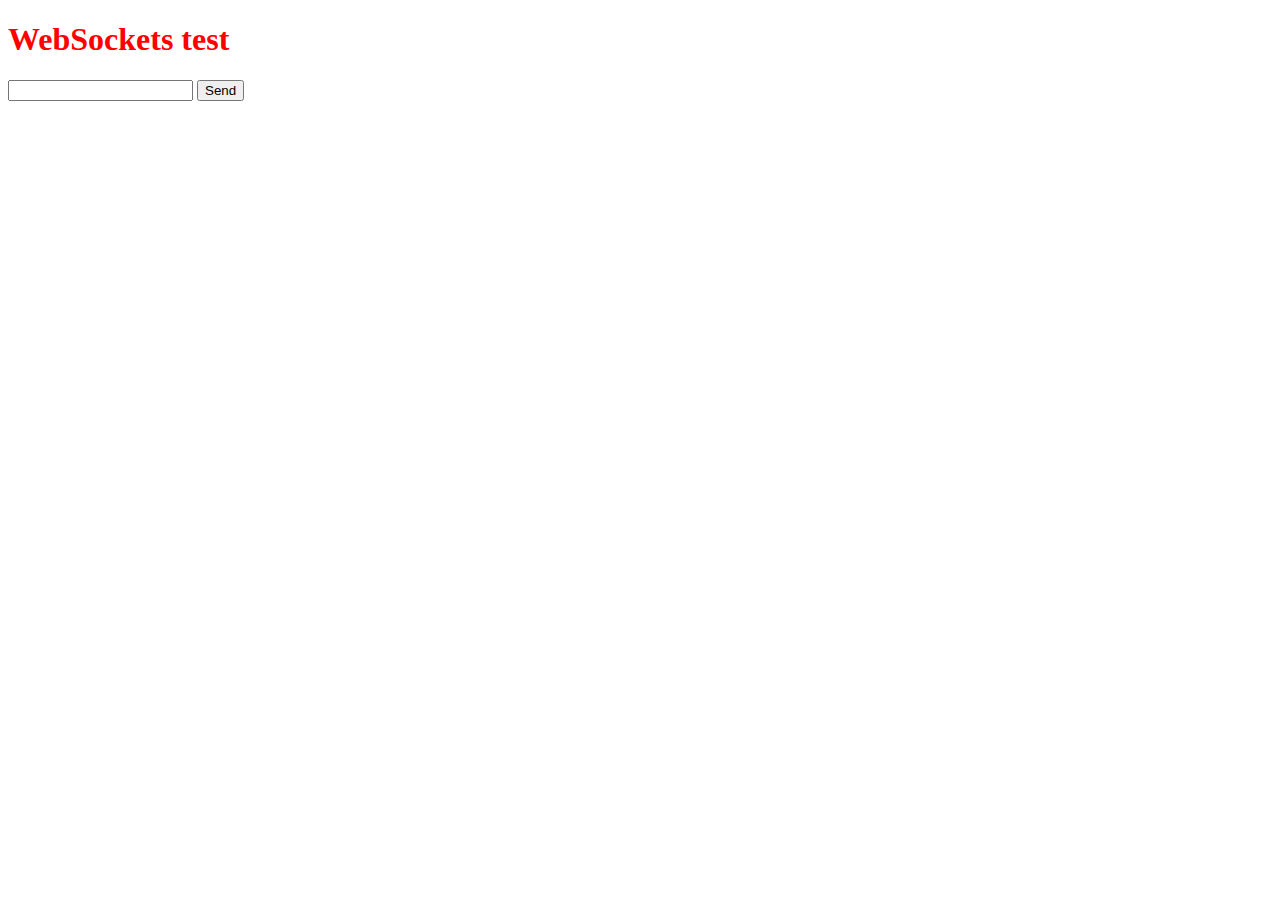
<file: src/example/www/index.html>
<!DOCTYPE html>
<html>
    <head>
        <meta charset="utf-8">
        <script src="http://ajax.googleapis.com/ajax/libs/jquery/1.7.2/jquery.min.js"></script>
        <script type="text/javascript">
            $(function() {
                window.WebSocket = window.WebSocket || window.MozWebSocket;
		console.log("Attivazione in corso...");
                var websocket = new WebSocket('ws://127.0.0.1:9090',
                                              'test-protocol');

                websocket.onopen = function () {
                    $('h1').css('color', 'green');
			console.log("Attivo");
                };

                websocket.onerror = function () {
			console.log("Non Attivo");
                    $('h1').css('color', 'red');
                };

                websocket.onmessage = function (message) {
                    console.log(message.data);
                    $('div').append($('<p>', { text: message.data }));
                };
                

                $('button').click(function(e) {
                    e.preventDefault();
                    websocket.send($('input').val());
                    $('input').val('');
                });
            });
        </script>
        </head>
    <body>
        <h1>WebSockets test</h1>
        <form>
            <input type="text" />
            <button>Send</button>
        </form>
        <div></div>
    </body>
</html>
</file>
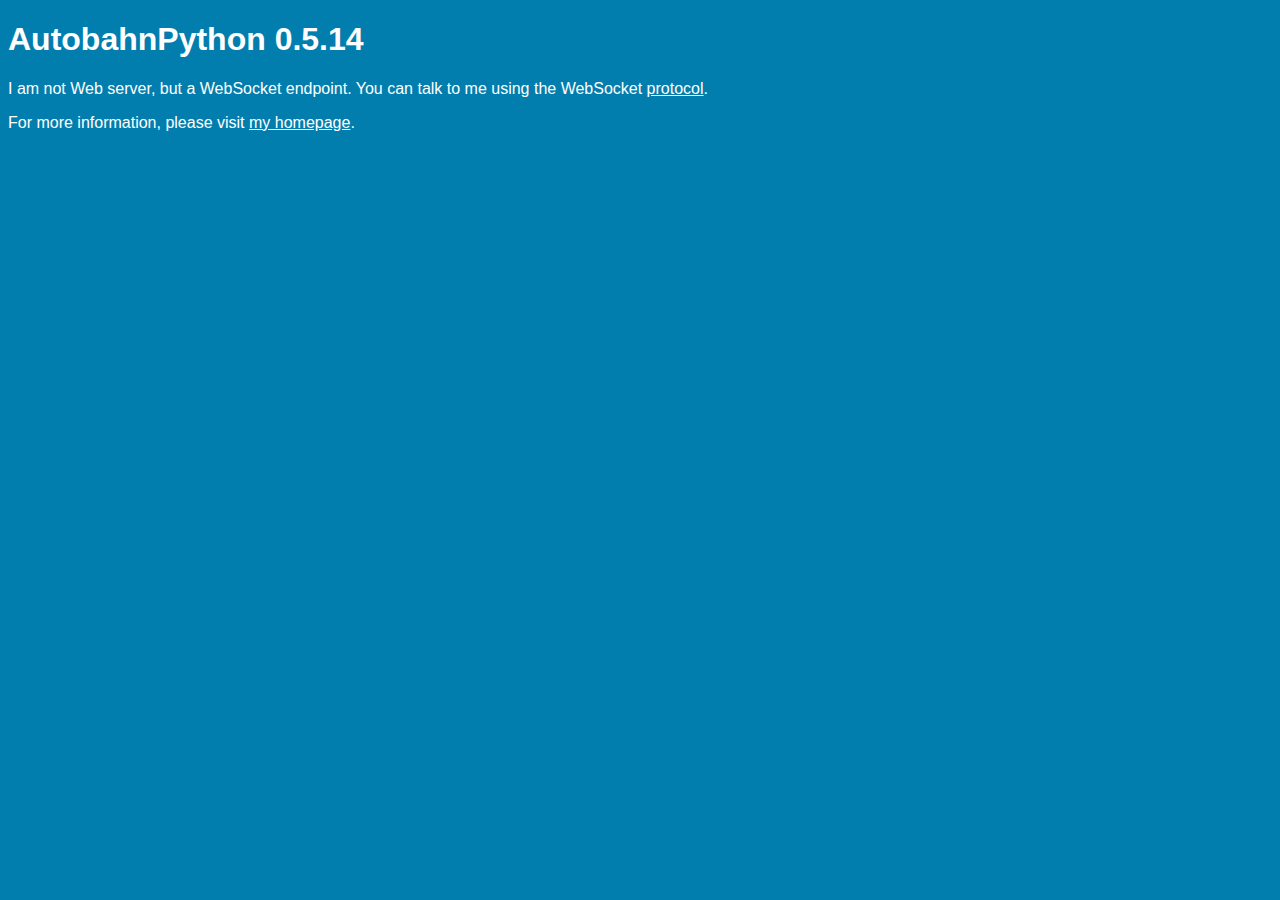
<file: src/example/www/ws_echo_autobahn.html>
<!DOCTYPE html>
<html>
   <head>
      
      <style>
         body {
            color: #fff;
            background-color: #027eae;
            font-family: "Segoe UI", "Lucida Grande", "Helvetica Neue", Helvetica, Arial, sans-serif;
            font-size: 16px;
         }

         a, a:visited, a:hover {
            color: #fff;
         }
      </style>
   </head>
   <body>
      <h1>AutobahnPython 0.5.14</h1>
      <p>
         I am not Web server, but a WebSocket endpoint.
         You can talk to me using the WebSocket <a href="http://tools.ietf.org/html/rfc6455">protocol</a>.
      </p>
      <p>
         For more information, please visit <a href="http://autobahn.ws/python">my homepage</a>.
      </p>
   </body>
</html>
</file>
